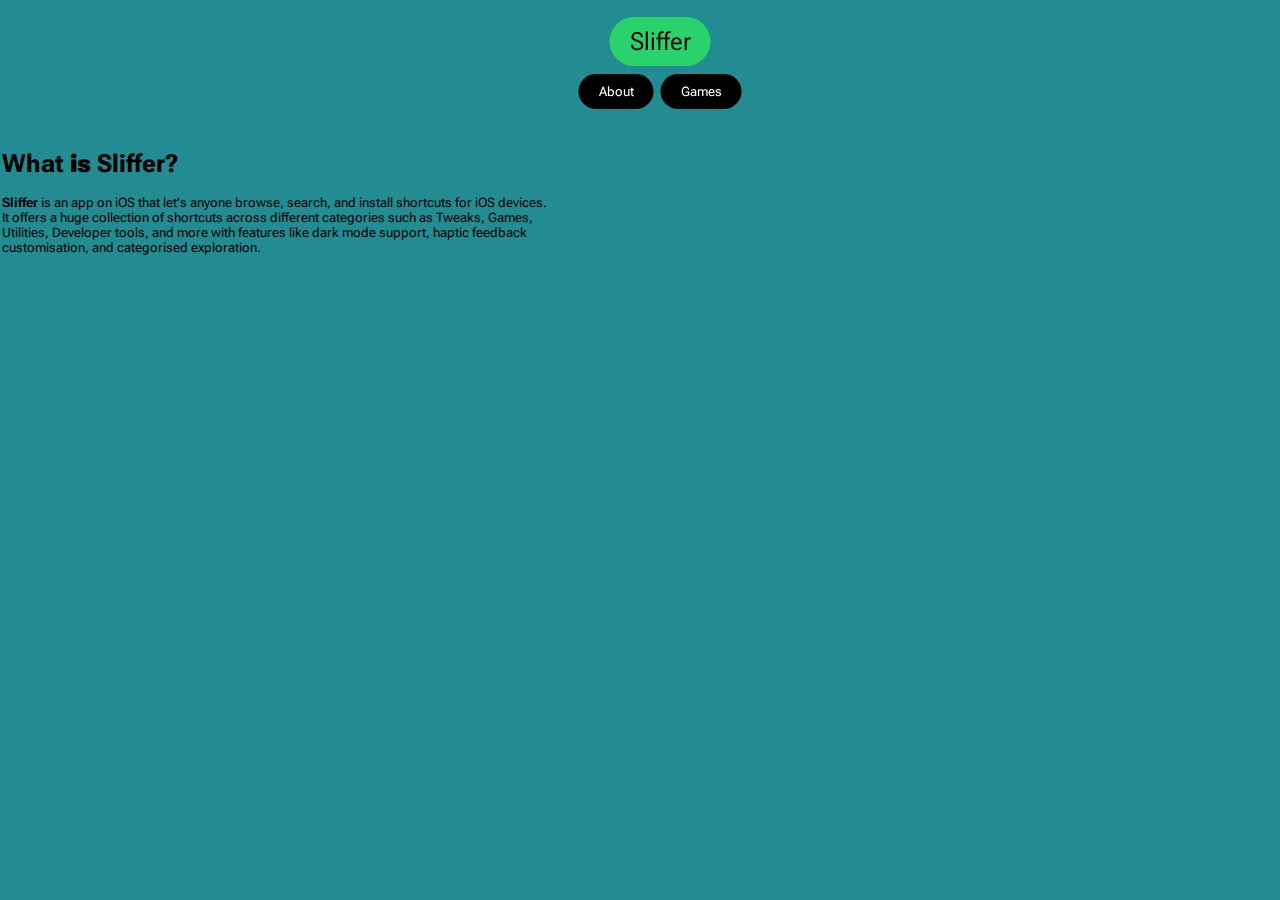
<file: about.html>
<!DOCTYPE html>
<html lang="en">

<head>
    
    <meta charset="UTF-8">
    <title>Sliffer</title>
    <link type="text/css" rel="stylesheet" href="css/styles.css" />
    <link rel="stylesheet"
            href="https://fonts.googleapis.com/css?family=Roboto+Flex">
            <style>
                body {
                  font-family: 'Roboto Flex';
                  font-size: 12.5px;
                }
              </style>

    <div class="nav"></div>
        <div class="nav">
            <nav style="text-align: center;">
        <ul>
            <a href="index.html" class="box1" style="font-size:25px;">Sliffer</a>
            <br>
            <a class="box" href="about.html">About</a>
            <a class="box" href="games.html">Games</a>

                </ul>
             </nav> 
        </div>
</head>

<body>
    <hr class="space">
     <h1>What <b>is</b> Sliffer?</h1>
    <p><b>Sliffer</b> is an app on iOS that let's anyone browse, search, and install shortcuts for iOS devices.<br> It offers a huge collection of shortcuts across different categories such as Tweaks, Games,<br>Utilities, Developer tools, and more with features like dark mode support, haptic feedback<br>customisation, and categorised exploration.</p>
</body>

</html>
</file>
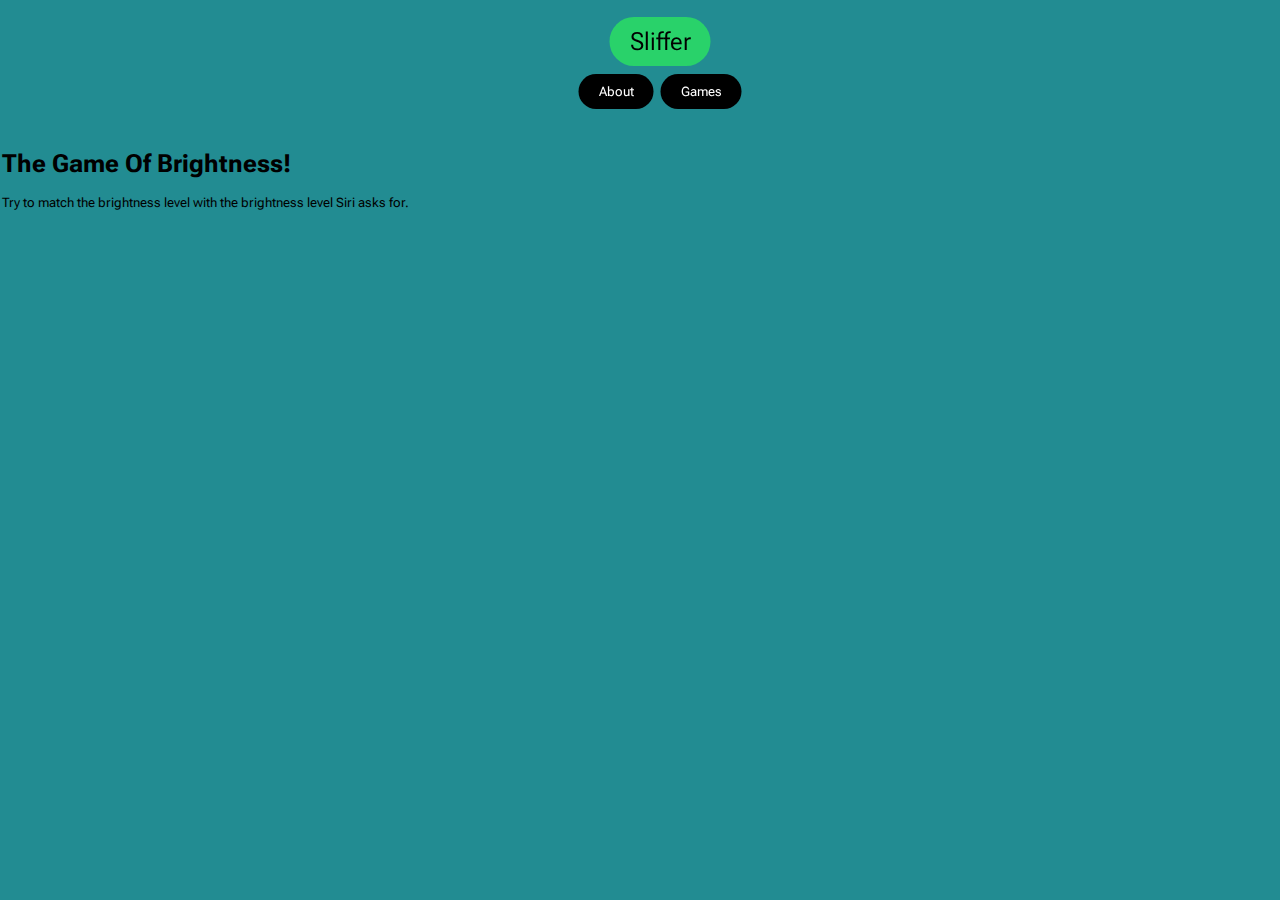
<file: games.html>
<!DOCTYPE html>
<html lang="en">

<head>
    
    <meta charset="UTF-8">
    <title>Sliffer</title>
    <link type="text/css" rel="stylesheet" href="css/styles.css" />
    <link rel="stylesheet"
            href="https://fonts.googleapis.com/css?family=Roboto+Flex">
            <style>
                body {
                  font-family: 'Roboto Flex';
                  font-size: 12.5px;
                }
              </style>

    <div class="nav"></div>
        <div class="nav">
            <nav style="text-align: center;">
        <ul>
            <a href="index.html" class="box1" style="font-size:25px;">Sliffer</a>
            <br>
            <a class="box" href="about.html">About</a>
            <a class="box" href="games.html">Games</a>
                </ul>
             </nav>
        </div>
</head>

<body>
    <hr class="space">
     <h1>The Game Of Brightness!</h1>
    <p>Try to match the brightness level with the brightness level Siri asks for.</p>
</body>

</html>
</file>
<file: css/styles.css>
body, html, canvas {
    padding: 1;
    margin: 1px;
}

 .box {
    display: inline-block;
    padding: 10px 20px;
    background-color: #000000;
    color: white;
    text-decoration: none;
    border-radius: 44px;
    border: 4px;
    margin: 4px 2px;
  }

  .box1 {
    display: inline-block;
    padding: 10px 20px;
    background-color: #29d26a;
    color: black;
    text-decoration: none;
    border-radius: 44px;
    border: 4px;
    margin: 4px 2px;
  }

 .nav {
    display: inline-block;
    text-align: center;
    margin-top: 0px;
    position: fixed;
    top: 0;
    left: 50%;
    transform: translateX(-50%);
}

.space {
    text-align:left;
    margin-left:0;
    height:125px;
    border-width:0;
    background-color:rgb(34, 140, 146);
  }

  html {
    background-color: rgb(34, 140, 146);
    }
</file>
